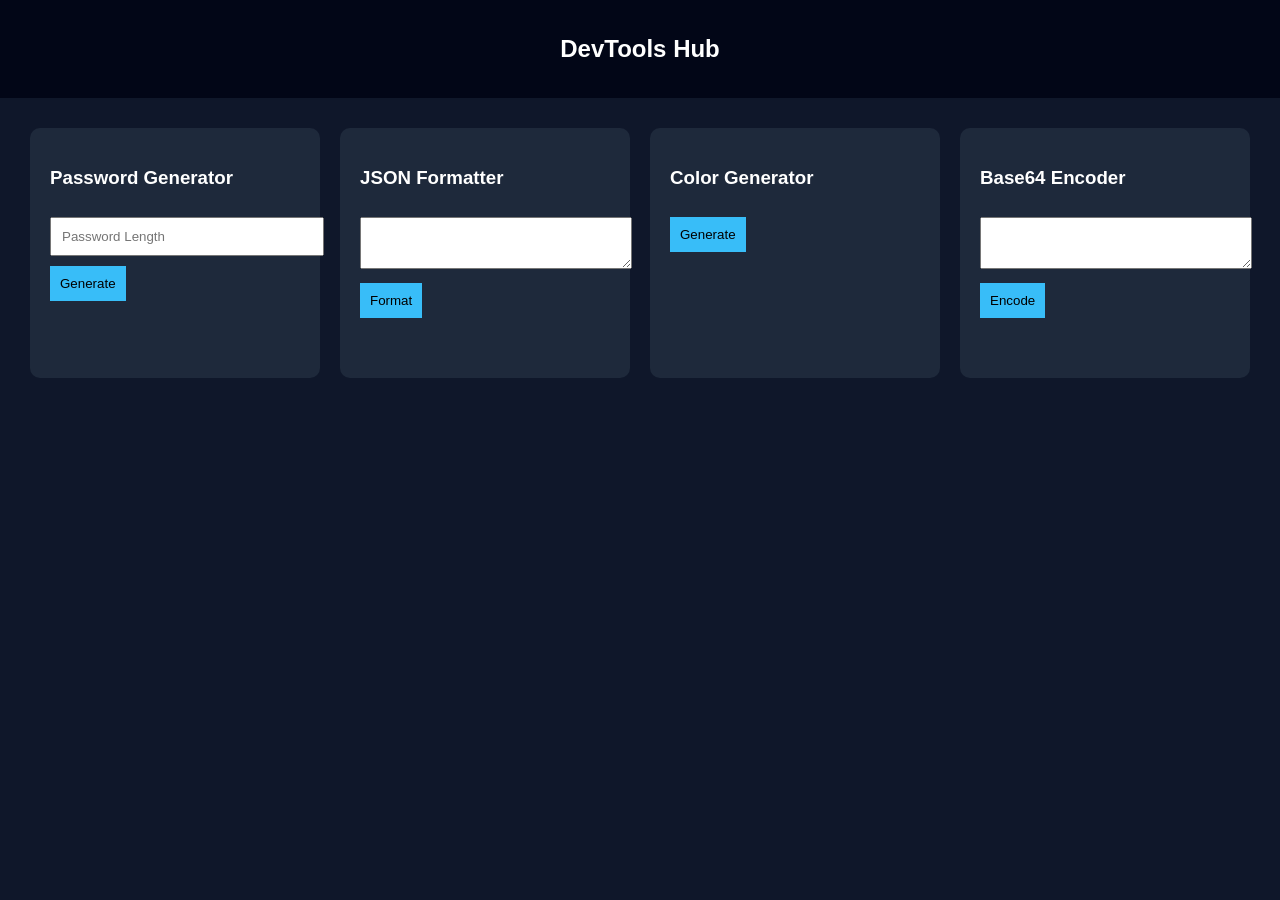
<file: index.html>
<!DOCTYPE html>
<html lang="en">

<head>

<meta charset="UTF-8">
<meta name="viewport" content="width=device-width, initial-scale=1.0">

<title>DevTools Hub</title>

<link rel="stylesheet" href="style.css">

</head>

<body>

<nav>

<h2>DevTools Hub</h2>

</nav>

<section class="tools">

<div class="tool">

<h3>Password Generator</h3>

<input id="length" placeholder="Password Length">

<button onclick="generatePassword()">Generate</button>

<p id="password"></p>

</div>


<div class="tool">

<h3>JSON Formatter</h3>

<textarea id="jsonInput"></textarea>

<button onclick="formatJSON()">Format</button>

<pre id="jsonOutput"></pre>

</div>


<div class="tool">

<h3>Color Generator</h3>

<button onclick="generateColor()">Generate</button>

<div id="colorBox"></div>

<p id="colorCode"></p>

</div>


<div class="tool">

<h3>Base64 Encoder</h3>

<textarea id="baseInput"></textarea>

<button onclick="encodeBase()">Encode</button>

<p id="baseOutput"></p>

</div>

</section>

<script src="script.js"></script>

</body>

</html>
</file>
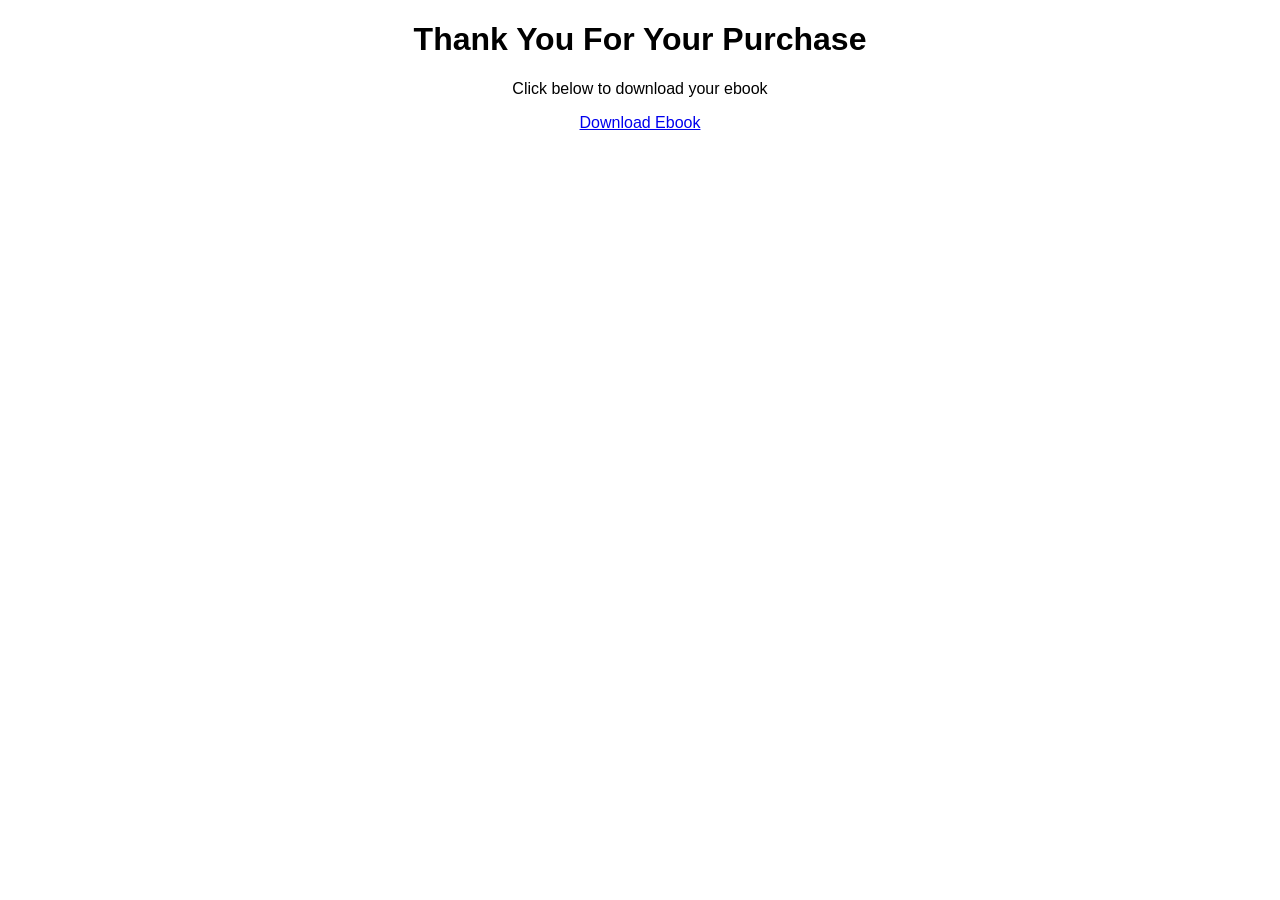
<file: download.html>
<!DOCTYPE html>
<html>

<head>

<title>Download Ebook</title>

</head>

<body style="text-align:center;font-family:Arial">

<h1>Thank You For Your Purchase</h1>

<p>Click below to download your ebook</p>

<a href="batting-guide.pdf" download>

Download Ebook

</a>

</body>

</html>
</file>
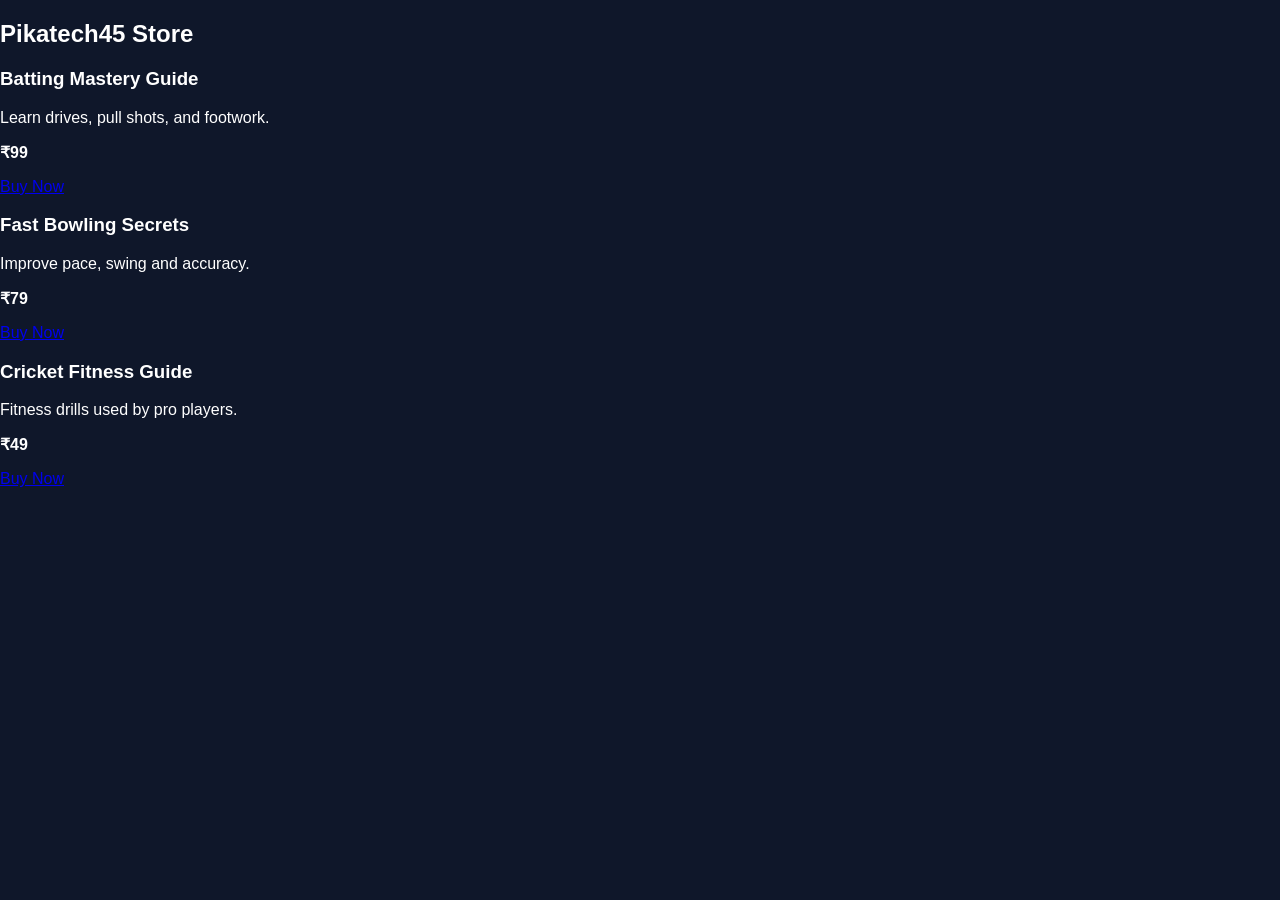
<file: ebooks.html>
<!DOCTYPE html>
<html>
<head>

<title>Ebooks</title>
<link rel="stylesheet" href="style.css">

</head>

<body>

<header>
<h2>Pikatech45 Store</h2>
</header>

<div class="container">

<div class="card">

<h3>Batting Mastery Guide</h3>

<p>Learn drives, pull shots, and footwork.</p>

<p><b>₹99</b></p>

<a href="https://rzp.io/l/batting99" class="btn">Buy Now</a>

</div>

<div class="card">

<h3>Fast Bowling Secrets</h3>

<p>Improve pace, swing and accuracy.</p>

<p><b>₹79</b></p>

<a href="https://rzp.io/l/bowling79" class="btn">Buy Now</a>

</div>

<div class="card">

<h3>Cricket Fitness Guide</h3>

<p>Fitness drills used by pro players.</p>

<p><b>₹49</b></p>

<a href="https://rzp.io/l/fitness49" class="btn">Buy Now</a>

</div>

</div>

</body>
</html>
</file>
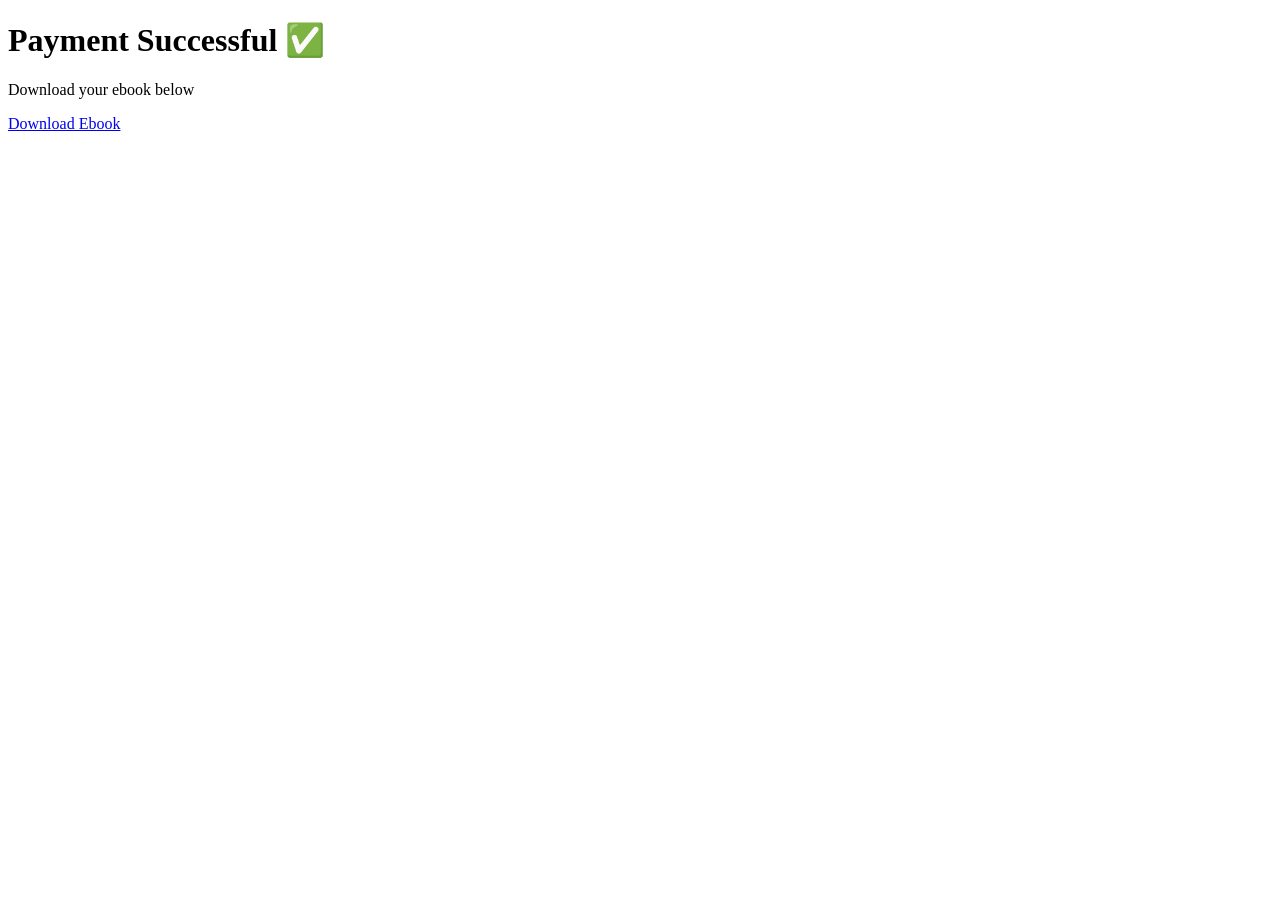
<file: sucess.html>
<!DOCTYPE html>
<html>

<head>

<title>Download Ebook</title>

</head>

<body>

<h1>Payment Successful ✅</h1>

<p>Download your ebook below</p>

<a href="ebooks/batting.pdf" download>

Download Ebook

</a>

</body>

</html>
</file>
<file: style.css>
body{

font-family:Arial;
background:#0f172a;
color:white;
margin:0;

}

nav{

background:#020617;
padding:15px;
text-align:center;

}

.tools{

display:grid;
grid-template-columns:repeat(auto-fit,minmax(250px,1fr));
gap:20px;
padding:30px;

}

.tool{

background:#1e293b;
padding:20px;
border-radius:10px;

}

input,textarea{

width:100%;
padding:10px;
margin-top:10px;

}

button{

margin-top:10px;
padding:10px;
background:#38bdf8;
border:none;
cursor:pointer;

}

#colorBox{

width:100%;
height:80px;
margin-top:10px;

}
</file>
